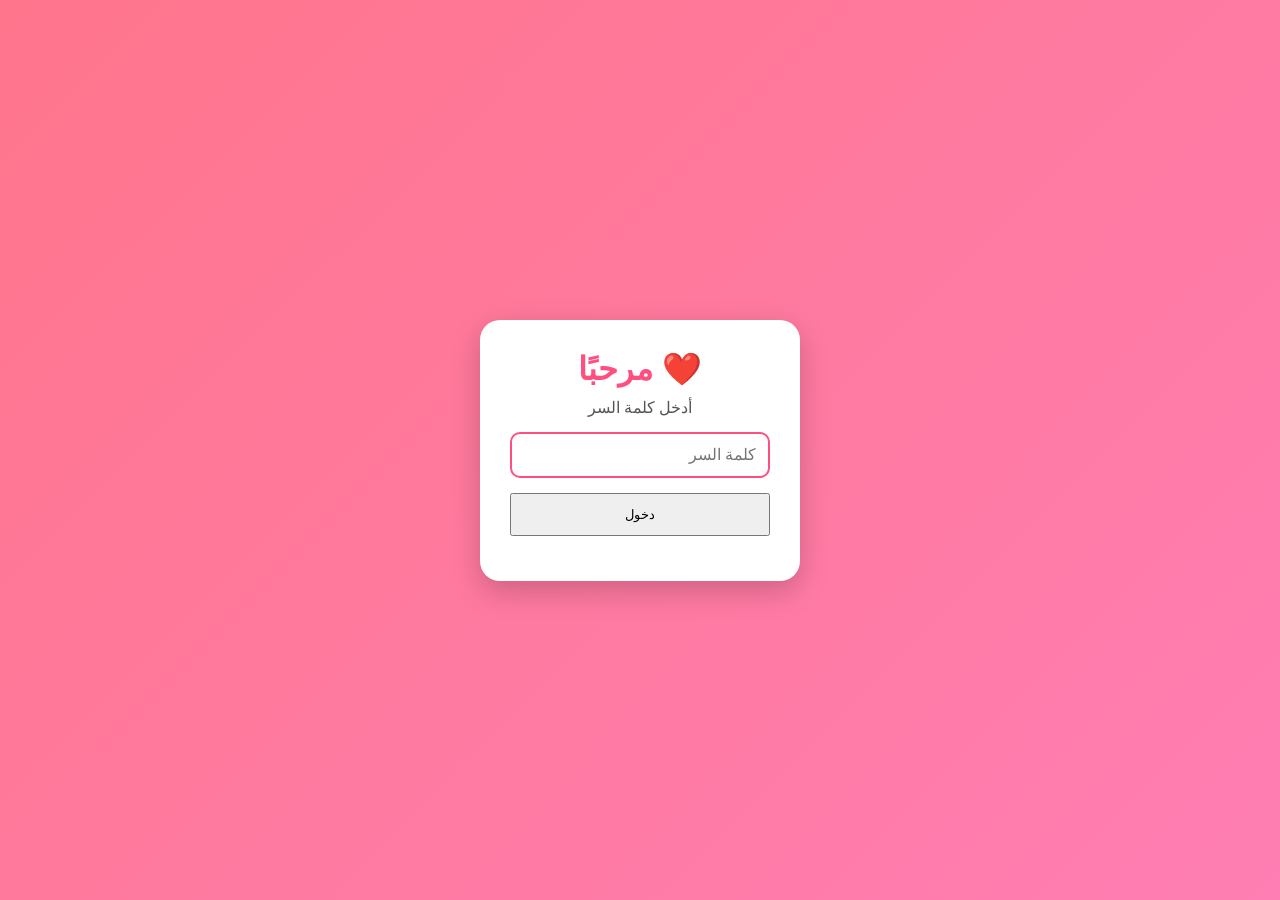
<file: index.html>
<!DOCTYPE html>
<html lang="ar" dir="rtl">
<head>
<meta charset="UTF-8">
<meta name="viewport" content="width=device-width, initial-scale=1.0">
<title>❤️ Love</title>

<link rel="stylesheet" href="style.css">
</head>
<body>

<div class="container">
    <h1>❤️ مرحبًا</h1>
    <p>أدخل كلمة السر</p>

    <input type="password" id="password" placeholder="كلمة السر">

    <button onclick="checkPassword()">دخول</button>

    <p id="error"></p>
</div>

<script src="script.js"></script>

</body>
</html>
</file>
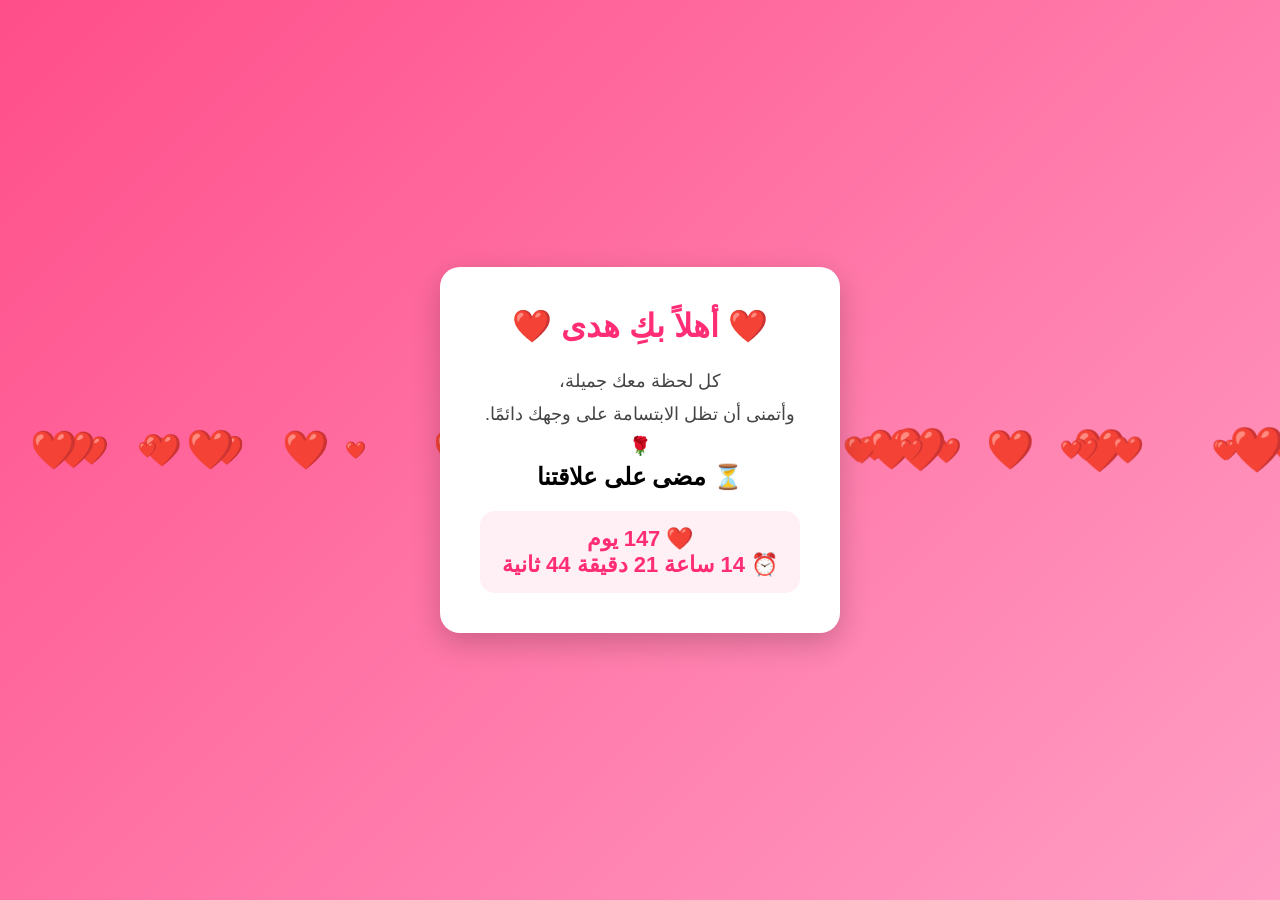
<file: home.html>
<!DOCTYPE html>
<html lang="ar" dir="rtl">
<head>
<meta charset="UTF-8">
<meta name="viewport" content="width=device-width, initial-scale=1.0">
<title>❤️ إليكِ</title>

<style>
*{
    margin:0;
    padding:0;
    box-sizing:border-box;
    font-family:Arial,sans-serif;
}

body{
    background:linear-gradient(135deg,#ff4e8a,#ff9ec4);
    display:flex;
    justify-content:center;
    align-items:center;
    height:100vh;
    overflow:hidden;
}

.card{
    background:white;
    padding:40px;
    border-radius:20px;
    text-align:center;
    box-shadow:0 10px 30px rgba(0,0,0,.2);
    max-width:400px;
    z-index:10;
}

h1{
    color:#ff2d75;
    margin-bottom:20px;
}

p{
    font-size:18px;
    color:#444;
    line-height:1.8;
}

#loveCounter{
    margin-top:20px;
    font-size:22px;
    font-weight:bold;
    color:#ff2d75;
    background:#fff0f5;
    padding:15px;
    border-radius:15px;
}

.heart{
    position:absolute;
    color:#ff2d75;
    font-size:24px;
    animation:float 8s linear infinite;
}

@keyframes float{
    0%{
        transform:translateY(100vh);
        opacity:0;
    }
    100%{
        transform:translateY(-120vh);
        opacity:1;
    }
}
</style>

</head>
<body>

<div class="card">
    <h1>❤️ أهلاً بكِ هدى ❤️</h1>

    <p>
        كل لحظة معك جميلة،<br>
        وأتمنى أن تظل الابتسامة على وجهك دائمًا. 🌹
    </p>

    <h2>⏳ مضى على علاقتنا</h2>
    <div id="loveCounter"></div>

</div>

<script>

// تاريخ بداية العلاقة
const startDate = new Date("2026-07-10T12:00:00");

function updateCounter(){
    const now = new Date();
    const diff = now - startDate;

    const days = Math.floor(diff/(1000*60*60*24));
    const hours = Math.floor((diff/(1000*60*60))%24);
    const minutes = Math.floor((diff/(1000*60))%60);
    const seconds = Math.floor((diff/1000)%60);

    document.getElementById("loveCounter").innerHTML =
    `❤️ ${days} يوم<br>
     ⏰ ${hours} ساعة ${minutes} دقيقة ${seconds} ثانية`;
}

updateCounter();
setInterval(updateCounter,1000);

// القلوب المتحركة
for(let i=0;i<40;i++){
    let heart=document.createElement("div");
    heart.className="heart";
    heart.innerHTML="❤️";
    heart.style.left=Math.random()*100+"vw";
    heart.style.animationDuration=(5+Math.random()*5)+"s";
    heart.style.fontSize=(15+Math.random()*30)+"px";
    document.body.appendChild(heart);
}

</script>

</body>
</html>
</file>
<file: style.css>
*{
    margin:0;
    padding:0;
    box-sizing:border-box;
    font-family:Arial,sans-serif;
}

body{
    background:linear-gradient(135deg,#ff758c,#ff7eb3);
    height:100vh;
    display:flex;
    justify-content:center;
    align-items:center;
}

.container{
    background:#fff;
    width:320px;
    padding:30px;
    border-radius:20px;
    text-align:center;
    box-shadow:0 10px 30px rgba(0,0,0,.2);
}

h1{
    color:#ff4f81;
    margin-bottom:10px;
}

p{
    margin-bottom:15px;
    color:#555;
}

input{
    width:100%;
    padding:12px;
    border:2px solid #ff4f81;
    border-radius:10px;
    outline:none;
    margin-bottom:15px;
    font-size:16px;
}

button{
    width:100%;
    padding:12px;
</file>
